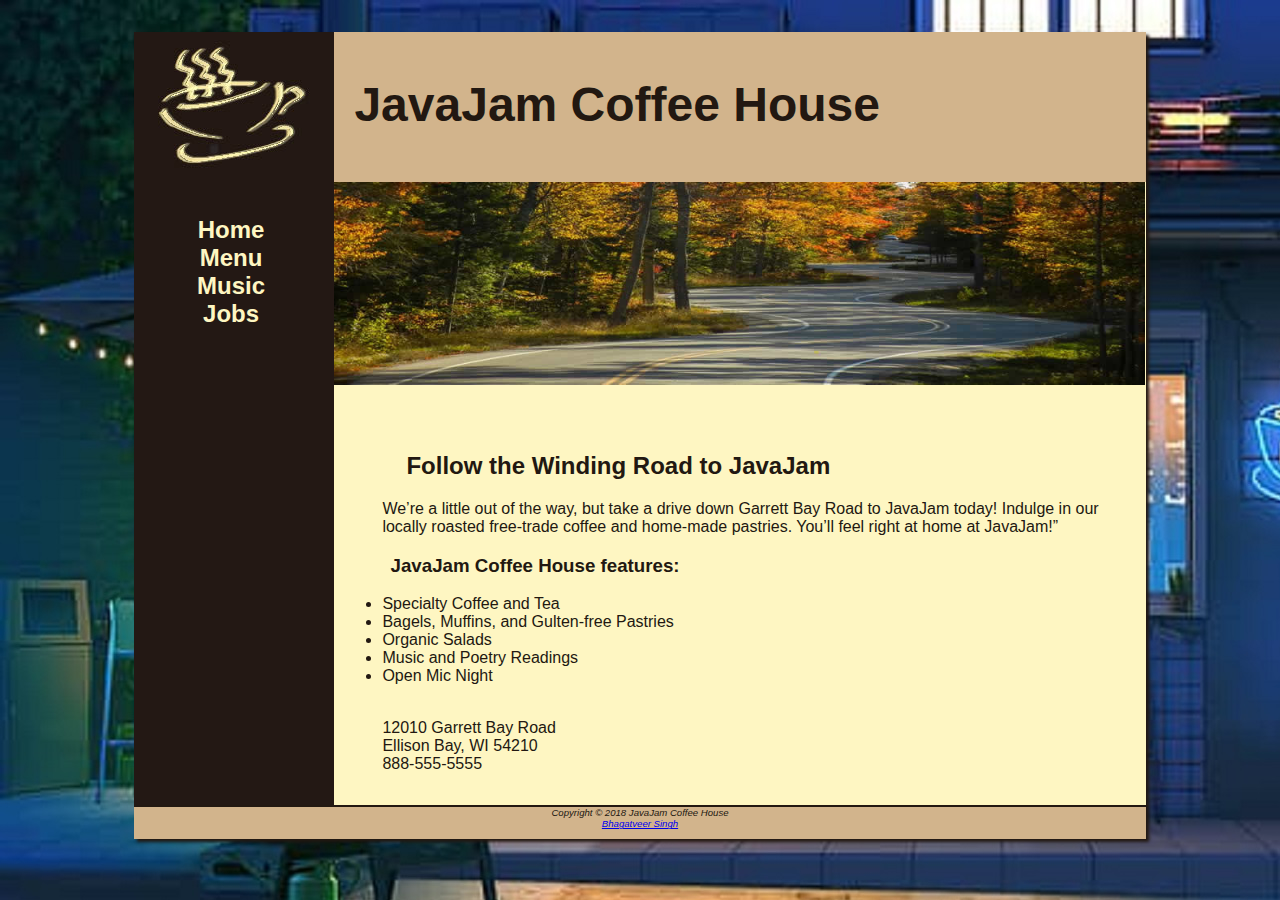
<file: index.html>
<!DOCTYPE html>
<html>
<head>
    <meta charset="UTF-8">
    <title>JavaJam Coffee House</title>
    <link rel="stylesheet" href="javajam.css">
</head>
<body>
    <div id="wrapper">
        <header>
        <h1>JavaJam Coffee House</h1>
        </header>
        <nav>
            <ul>
                <li><a href="index.html">Home</a>&nbsp;</li>
                <li><a href="menu.html">Menu</a>&nbsp;</li>
                <li><a href="music.html">Music</a>&nbsp;</li>
                <li><a href="jobs.html">Jobs</a>&nbsp;</li>
            </ul>    
        </nav>
        <main>
            <!-- <img src="images/windingroad.jpg" alt="Picture of winding road" height="280" width="320" align="right"> -->
            <div id="heroroad"></div>
            <h2>Follow the Winding Road to JavaJam</h2>
            <p>We’re a little out of the way, but take a drive down Garrett Bay Road to JavaJam today! Indulge in our locally roasted free-trade coffee and home-made pastries. You’ll feel right at home at JavaJam!”</p>
            <h3>JavaJam Coffee House features:</h3>
            <ul>
                <li>Specialty Coffee and Tea</li>
                <li>Bagels, Muffins, and Gulten-free Pastries</li>
                <li>Organic Salads</li>
                <li>Music and Poetry Readings</li>
                <li>Open Mic Night</li>
            </ul>
            <div>
                <br>12010 Garrett Bay Road
                <br>Ellison Bay, WI 54210
                <br>888-555-5555
            </div>
        </main>
        <footer>
                Copyright © 2018 JavaJam Coffee House<br>
                <a href="mailto:bhagatveer-wp24@student.tarc.edu.my">Bhagatveer Singh</a>

        </footer>
    </div>
</body>
</html>
</file>
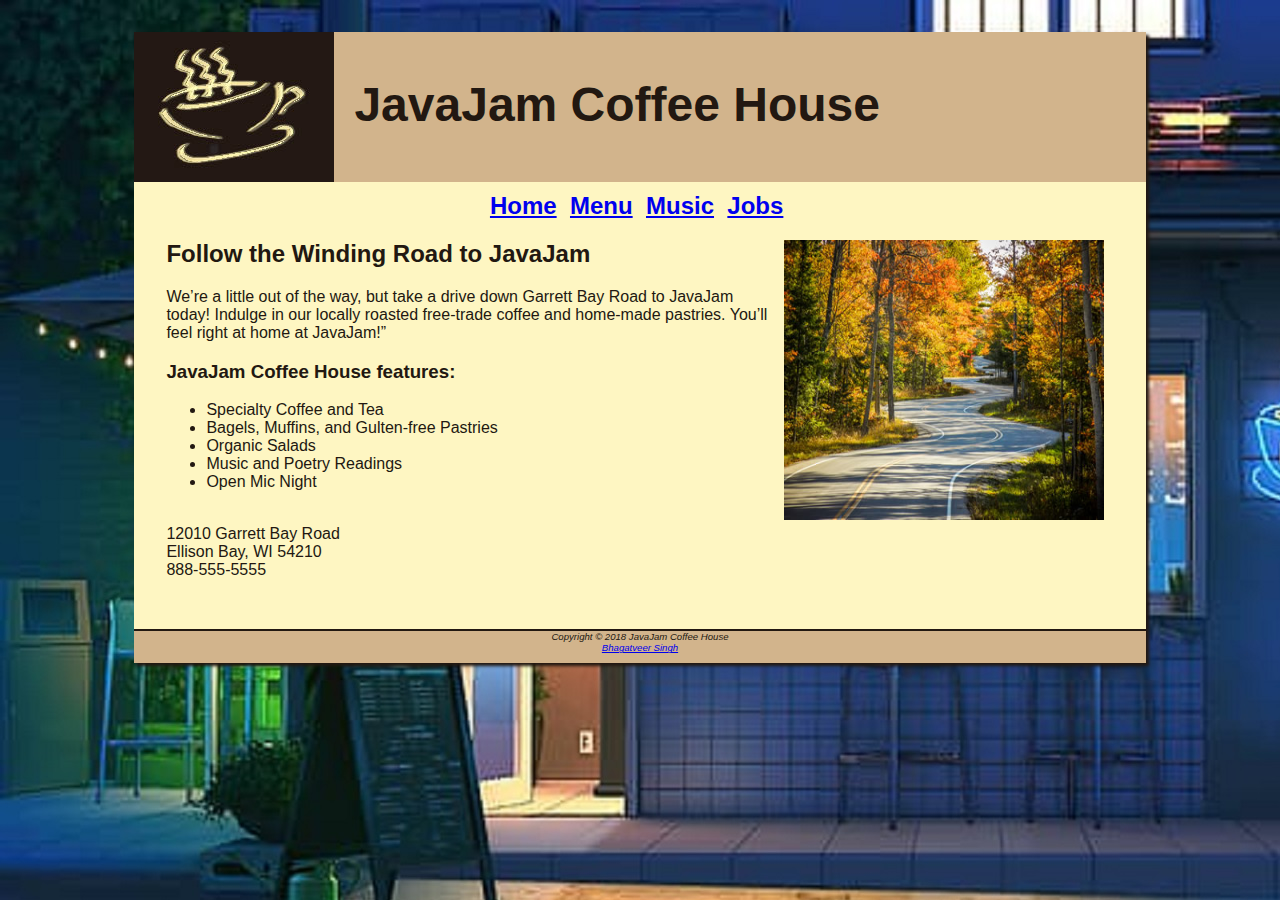
<file: JavaJam Coffee House (Bhagat)/index.html>
<!DOCTYPE html>
<html>
<head>
    <meta charset="UTF-8">
    <title>JavaJam Coffee House</title>
    <link rel="stylesheet" href="javajam.css">
</head>
<body>
    <div id="wrapper">
        <header>
        <h1>JavaJam Coffee House</h1>
        </header>
        <nav>
                <a href="index.html">Home</a>&nbsp;
                <a href="menu.html">Menu</a>&nbsp;
                <a href="music.html">Music</a>&nbsp;
                <a href="jobs.html">Jobs</a>&nbsp;
        </nav>
        <main>
            <img src="images/windingroad.jpg" alt="Picture of winding road" height="280" width="320" align="right"> 
            <h2>Follow the Winding Road to JavaJam</h2>
            <p>We’re a little out of the way, but take a drive down Garrett Bay Road to JavaJam today! Indulge in our locally roasted free-trade coffee and home-made pastries. You’ll feel right at home at JavaJam!”</p>
            <h3>JavaJam Coffee House features:</h3>
            <ul>
                <li>Specialty Coffee and Tea</li>
                <li>Bagels, Muffins, and Gulten-free Pastries</li>
                <li>Organic Salads</li>
                <li>Music and Poetry Readings</li>
                <li>Open Mic Night</li>
            </ul>
            <div>
                <br>12010 Garrett Bay Road
                <br>Ellison Bay, WI 54210
                <br>888-555-5555
            </div>
        </main>
        <br>
        <footer>
                Copyright © 2018 JavaJam Coffee House<br>
                <a href="mailto:bhagatveer-wp24@student.tarc.edu.my">Bhagatveer Singh</a>

        </footer>
    </div>
</body>
</html>
</file>
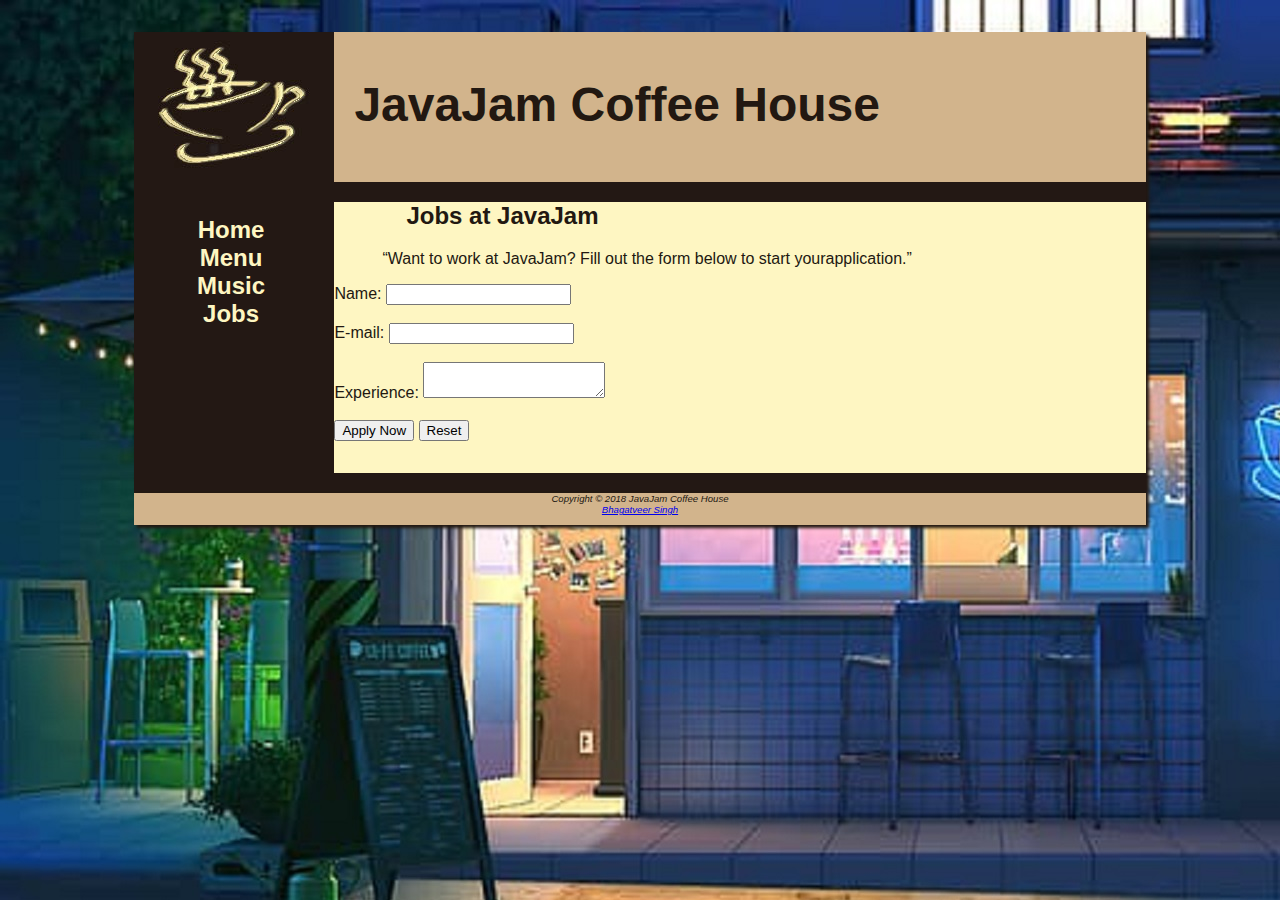
<file: jobs.html>
<!DOCTYPE html>
<html>
<head>
    <meta charset="UTF-8">
    <title>JavaJam Coffee House Jobs</title>
    <link rel="stylesheet" href="javajam.css">
</head>
<body>
    <div id="wrapper">
        <header><h1>JavaJam Coffee House</h1></header>
        <nav>
            <ul>
                <li><a href="index.html">Home</a>&nbsp;</li>
                <li><a href="menu.html">Menu</a>&nbsp;</li>
                <li><a href="music.html">Music</a>&nbsp;</li>
                <li><a href="jobs.html">Jobs</a>&nbsp;</li>
            </ul>
        </nav>
        <main>
            <div id="herojobs"></div>
            <h2>Jobs at JavaJam</h2>
            <p>“Want to work at JavaJam? Fill out the form below to start yourapplication.”</p>
            
            <form method="post" action="https://webdevbasics.net/scripts/javajam8.php">
                <label for="myName">Name:</label>
                <input type="text" name="myName"><br><br>
                <label for="myEmail">E-mail:</label>
                <input type="email" name="MyEmail"><br><br>
                <label for="MyExperience">Experience:</label>
                <textarea type="text" name="myExperience" rows="2" cols="20"></textarea><br><br>
                <input type="submit" value="Apply Now" id="mySubmit">
                <input type="reset" value="Reset" id="myReset">
            </form>
            
        </main>
        <br>
        <footer>
                Copyright © 2018 JavaJam Coffee House<br>
                <a href="mailto:bhagatveer-wp24@student.tarc.edu.my">Bhagatveer Singh</a>

        </footer>
    </div>
</body>
</html>
</file>
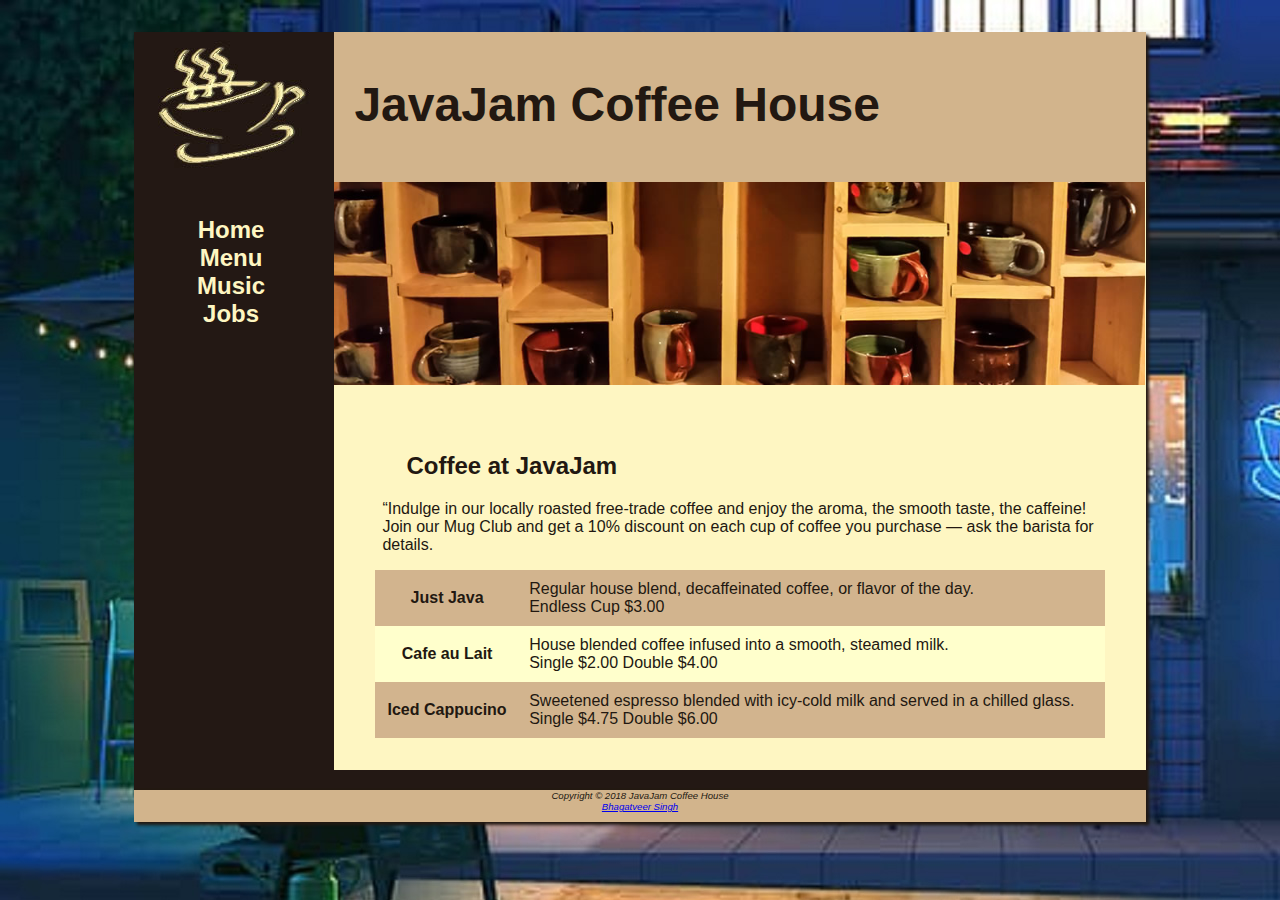
<file: menu.html>
<!DOCTYPE html>
<html>
<head>
    <meta charset="UTF-8">
    <title>JavaJam Coffee House Menu</title>
    <link rel="stylesheet" href="javajam.css">
</head>
<body>
    <div id="wrapper">
        <header><h1>JavaJam Coffee House</h1></header>
        <nav>
            <ul>
                <li><a href="index.html">Home</a>&nbsp;</li>
                <li><a href="menu.html">Menu</a>&nbsp;</li>
                <li><a href="music.html">Music</a>&nbsp;</li>
                <li><a href="jobs.html">Jobs</a>&nbsp;</li>
            </ul>
        </nav>
        <main>
            <div id="heromugs"></div>
            <h2>Coffee at JavaJam</h2>
            <p>“Indulge in our locally roasted free-trade coffee and enjoy the aroma, the smooth taste, the caffeine! Join our Mug Club and get a 10% discount on each cup of coffee you purchase &mdash; ask the barista for details.</p>
            <table>
                <tr>
                    <th>Just Java</strong></th>
                    <td>Regular house blend, decaffeinated coffee, or flavor of the day.
                    <br>Endless Cup $3.00</td>
                </tr>
                <tr>
                    <th><strong>Cafe au Lait</strong></th>
                    <td>House blended coffee infused into a smooth, steamed milk.
                    <br>Single $2.00 Double $4.00</td>
                </tr>
                <tr>    
                    <th><strong>Iced Cappucino</strong></th>
                    <td>Sweetened espresso blended with icy-cold milk and served in a chilled glass.
                    <br>Single $4.75 Double $6.00</td>
                </tr>    
            </table>
            
        </main>
        <br>
        <footer>
                Copyright © 2018 JavaJam Coffee House<br>
                <a href="mailto:bhagatveer-wp24@student.tarc.edu.my">Bhagatveer Singh</a>

        </footer>
    </div>
</body>
</html>
</file>
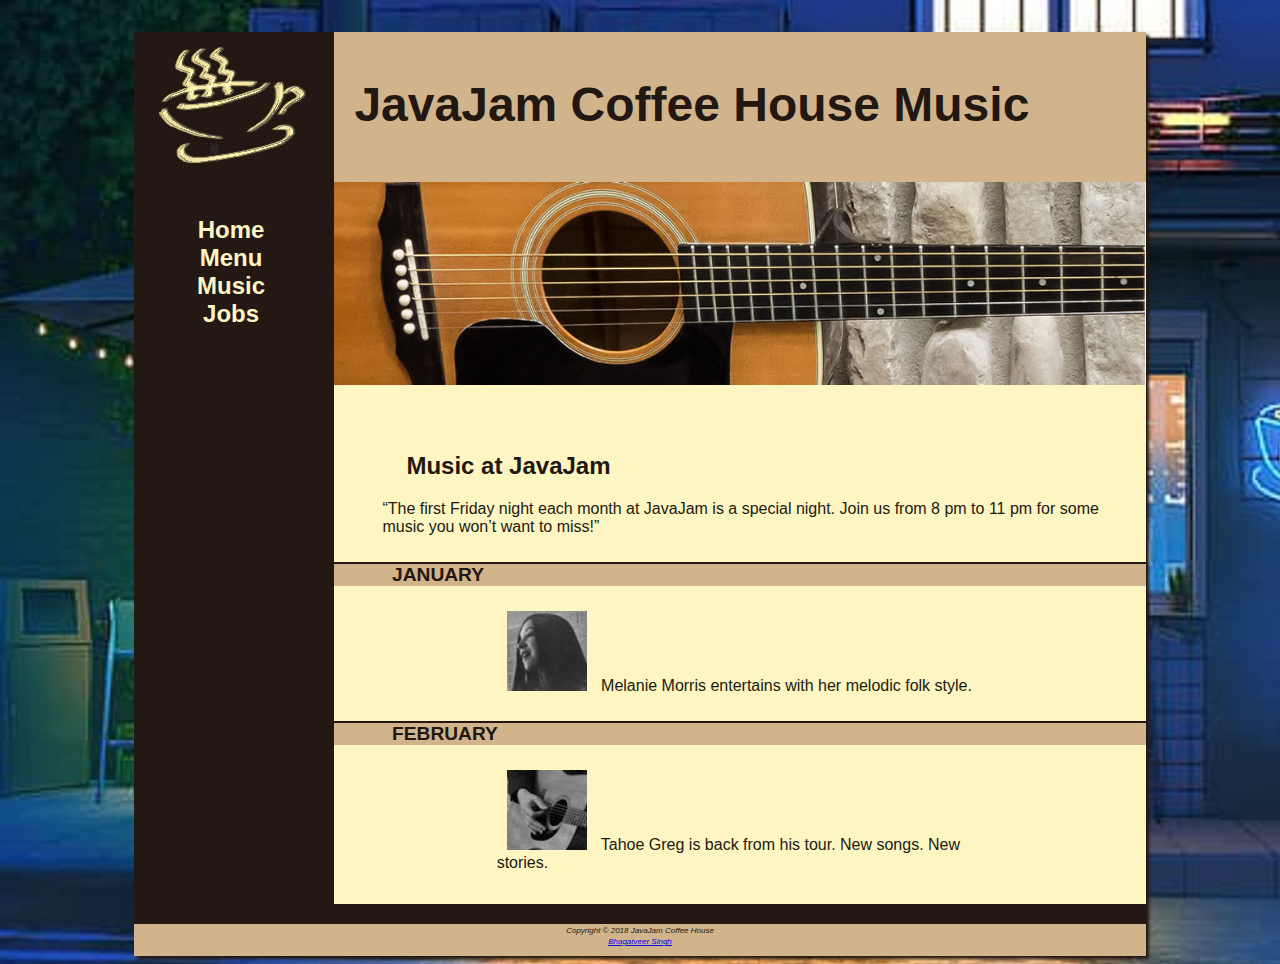
<file: music.html>
<!DOCTYPE html>
<html>
<head>
    <meta charset="UTF-8">
    <title>JavaJam Coffee House</title>
    <link rel="stylesheet" href="javajam.css">
</head>
<body>
    <div id="wrapper">
        <header><h1>JavaJam Coffee House Music</h1></header>
        <nav>
            <ul>
                <li><a href="index.html">Home</a>&nbsp;</li>
                <li><a href="menu.html">Menu</a>&nbsp;</li>
                <li><a href="music.html">Music</a>&nbsp;</li>
                <li><a href="jobs.html">Jobs</a>&nbsp;</li>
            </ul>
        </nav>
        <main>
            <div id="heroguitar"></div>
            <h2>Music at JavaJam</h2>
        <p>“The first Friday night each month at JavaJam is a special night. Join us from 8 pm to 11 pm for some music you won’t want to miss!”</p>
        
            <h4>January</h4>
            <div class="details">
                <a href="images/melanie.jpg"><img src="images/melaniethumb.jpg" alt="An image of melainiethumb" width="" height="" ></a>
            Melanie Morris entertains with her melodic folk style. 
            </div>
            <h4>February</h4>
            <div class="details">
            <a href="images/greg.jpg"><img src="images/gregthumb.jpg" alt="An image of gregthumb" width="" height="" ></a>
            Tahoe Greg is back from his tour. New songs. New stories. 
            </div>
        
    </main>
    <br>
    <footer>
        <small>
            <i>
                Copyright © 2018 JavaJam Coffee House<br>
                <a href="mailto:bhagatveer-wp24@student.tarc.edu.my">Bhagatveer Singh</a>
            </i>
        </small>

    </footer>
</div>
</body>
</html>
</file>
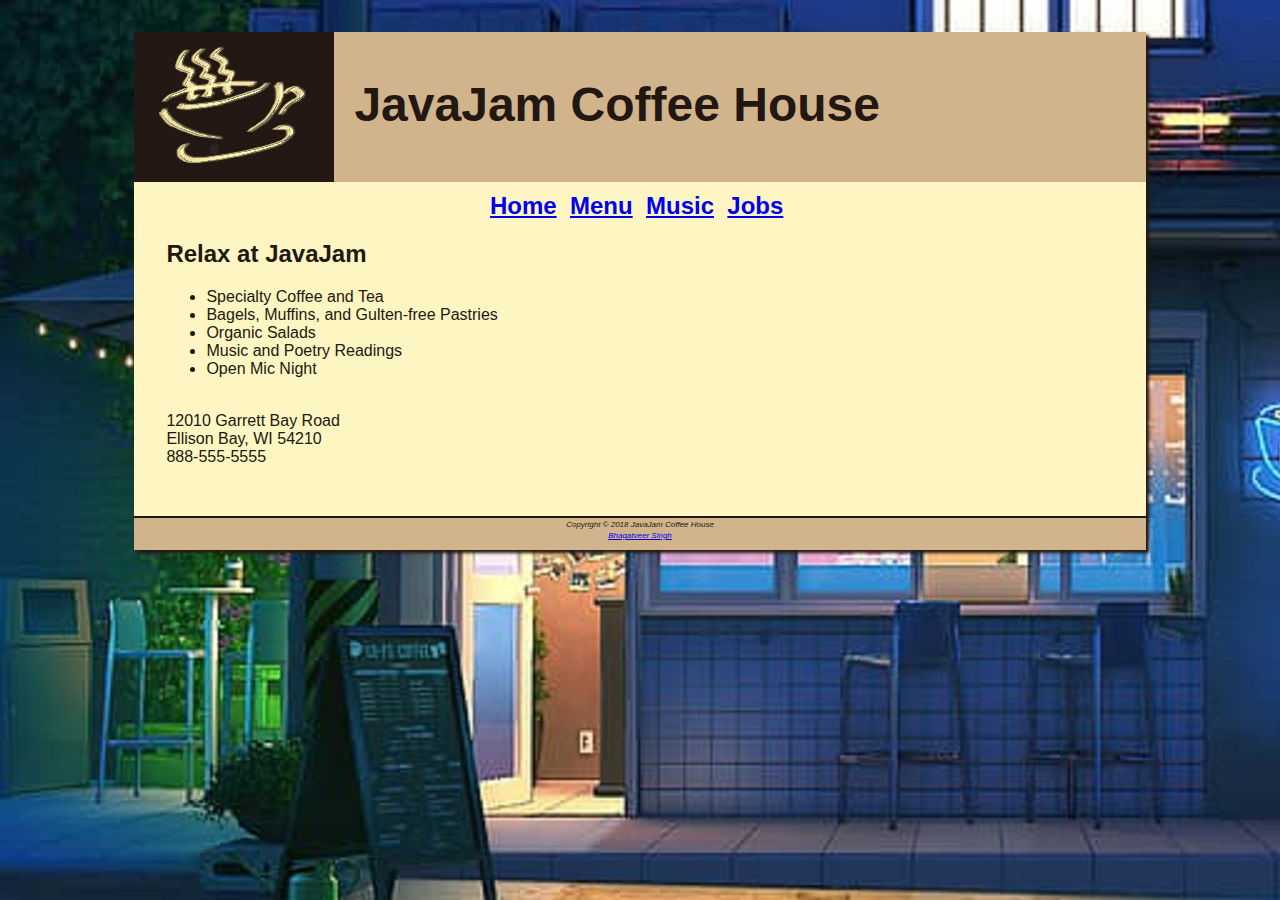
<file: JavaJam Coffee House (Bhagat)/jobs.html>
<!DOCTYPE html>
<html>
<head>
    <meta charset="UTF-8">
    <title>JavaJam Coffee House</title>
    <link rel="stylesheet" href="javajam.css">
</head>
<body>
    <div id="wrapper">
    <header><h1>JavaJam Coffee House</h1></header>
    <nav>
        <b>
            <a href="index.html">Home</a>&nbsp;
            <a href="menu.html">Menu</a>&nbsp;
            <a href="music.html">Music</a>&nbsp;
            <a href="jobs.html">Jobs</a>&nbsp;
        </b>
    </nav>
    <main>
        <h2>Relax at JavaJam</h2>
        <ul>
            <li>Specialty Coffee and Tea</li>
            <li>Bagels, Muffins, and Gulten-free Pastries</li>
            <li>Organic Salads</li>
            <li>Music and Poetry Readings</li>
            <li>Open Mic Night</li>
        </ul>
        <div>
            <br>12010 Garrett Bay Road
            <br>Ellison Bay, WI 54210
            <br>888-555-5555
        </div>
    </main>
    <br>
    <footer>
        <small>
            <i>
                Copyright © 2018 JavaJam Coffee House<br>
                <a href="mailto:bhagatveer-wp24@student.tarc.edu.my">Bhagatveer Singh</a>
            </i>
        </small>

    </footer>
</div>
</body>
</html>
</file>
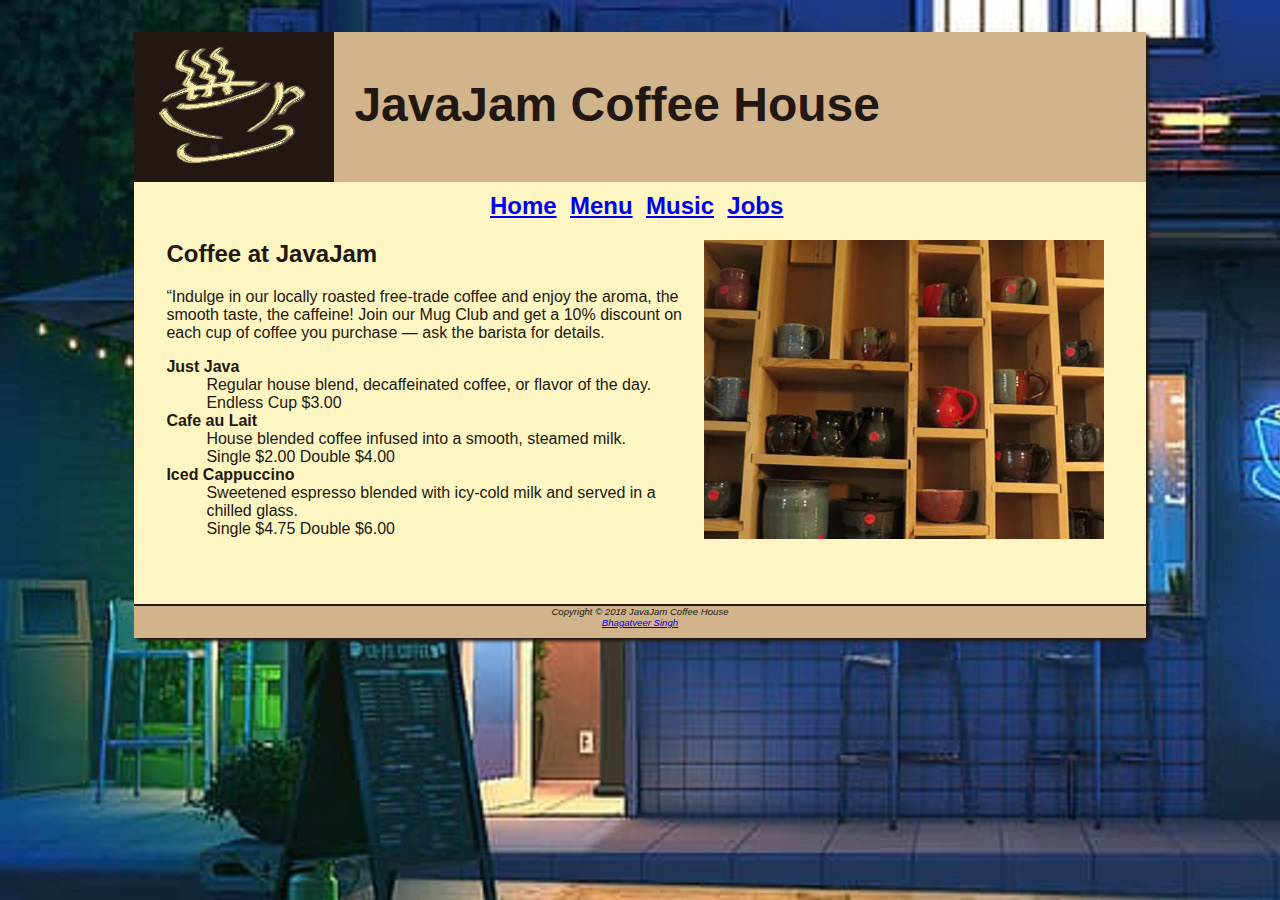
<file: JavaJam Coffee House (Bhagat)/menu.html>
<!DOCTYPE html>
<html>
<head>
    <meta charset="UTF-8">
    <title>JavaJam Coffee House Menu</title>
    <link rel="stylesheet" href="javajam.css">
</head>
<body>
    <div id="wrapper">
        <header><h1>JavaJam Coffee House</h1></header>
        <nav>
            <b>
                <a href="index.html">Home</a>&nbsp;
                <a href="menu.html">Menu</a>&nbsp;
                <a href="music.html">Music</a>&nbsp;
                <a href="jobs.html">Jobs</a>&nbsp;
            </b>
        </nav>
        <main>
            <img src="images/mugs.jpg" alt="picture of mug" height="" width="" align="right">

            <h2>Coffee at JavaJam</h2>
            <p>“Indulge in our locally roasted free-trade coffee and enjoy the aroma, the smooth taste, the caffeine! Join our Mug Club and get a 10% discount on each cup of coffee you purchase &mdash; ask the barista for details.</p>
            <dl>
                <dt><strong>Just Java</strong></dt>
                <dd>Regular house blend, decaffeinated coffee, or flavor of the day.
                <br>Endless Cup $3.00
                </dd>
                <dt><strong>Cafe au Lait</strong></dt>
                <dd>House blended coffee infused into a smooth, steamed milk.
                <br>Single $2.00 Double $4.00
                </dd>
                <dt><strong>Iced Cappuccino</strong></dt>
                <dd>Sweetened espresso blended with icy-cold milk and served in a chilled glass.
                    <br>Single $4.75 Double $6.00
                </dd>
            </dl>
            
        </main>
        <br>
        <footer>
                Copyright © 2018 JavaJam Coffee House<br>
                <a href="mailto:bhagatveer-wp24@student.tarc.edu.my">Bhagatveer Singh</a>

        </footer>
    </div>
</body>
</html>
</file>
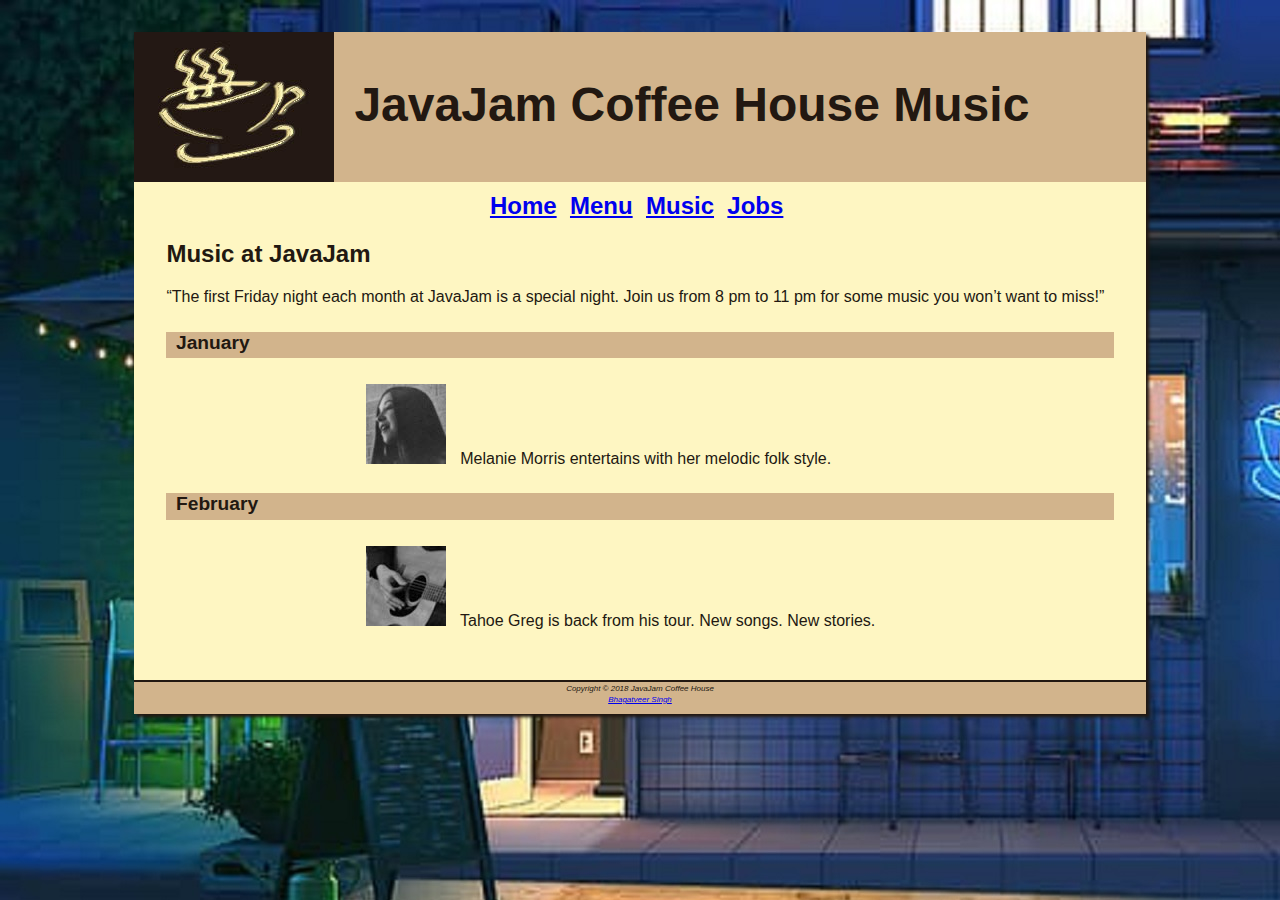
<file: JavaJam Coffee House (Bhagat)/music.html>
<!DOCTYPE html>
<html>
<head>
    <meta charset="UTF-8">
    <title>JavaJam Coffee House</title>
    <link rel="stylesheet" href="javajam.css">
</head>
<body>
    <div id="wrapper">
        <header><h1>JavaJam Coffee House Music</h1></header>
        <nav>
            <b>
            <a href="index.html">Home</a>&nbsp;
            <a href="menu.html">Menu</a>&nbsp;
            <a href="music.html">Music</a>&nbsp;
            <a href="jobs.html">Jobs</a>&nbsp;
            </b>
        </nav>
        <main>
            <h2>Music at JavaJam</h2>
        <p>“The first Friday night each month at JavaJam is a special night. Join us from 8 pm to 11 pm for some music you won’t want to miss!”</p>
        
            <h4>January</h4>
            <div class="details">
                <a href="images/melanie.jpg"><img src="images/melaniethumb.jpg" alt="An image of melainiethumb" width="" height="" ></a>
            Melanie Morris entertains with her melodic folk style. 
            </div>
            <h4>February</h4>
            <div class="details">
            <a href="images/greg.jpg"><img src="images/gregthumb.jpg" alt="An image of gregthumb" width="" height="" ></a>
            Tahoe Greg is back from his tour. New songs. New stories. 
            </div>
        
    </main>
    <br>
    <footer>
        <small>
            <i>
                Copyright © 2018 JavaJam Coffee House<br>
                <a href="mailto:bhagatveer-wp24@student.tarc.edu.my">Bhagatveer Singh</a>
            </i>
        </small>

    </footer>
</div>
</body>
</html>
</file>
<file: javajam.css>
*{box-sizing: border-box;}

body{
    background-color: #FCEBB6;
    color: #221811; 
    font-family: Verdana, Arial, sans-serif;
    background-image: url(images/background.jpg) ;
}

header {
    background-color: #D2B48C;
    height: 150px;
    background-image: url(images/javajamlogo.jpg);
    background-repeat: no-repeat;
    
}

h1{
    padding-top: 45px;
    padding-left: 220px;
    font-size: 3em;

}


h4{
    background-color: #D2B48C;
    font-size: 1.2em;
    padding-left: .5em;
    text-transform: uppercase;
    border-top: solid 2px #221811;
    padding-bottom: 0;
    clear: left;
}

main{
    margin-left: 200px; 
    background-color: #FEF6C2;
    padding: 0em 0em 2em 0em;
    display: block;
}

main h2, main h3,main h4,main p,main div,main ul,main dl {
    padding-left: 3em;
    padding-right: 2em;
}

.details{
    padding-left: 20%;
    padding-right: 20%;
    overflow: auto;

}

img{
    padding-left: 10px;
    padding-right: 10px;
}

nav{
    text-align: center;
    font-weight: bold;
    font-size: 1.5em;
    padding-top: 10px;
    text-decoration: none;
    width: 200px;
    float: left;
}

footer{
    background-color: #D2B48C;
    font-size: .60em;
    font-style: italic;
    text-align: center;
    padding-bottom: 10px;
    border-top: solid 2px #221811;
}

#wrapper{
    width: 80%;
    margin-right: auto;
    margin-left: auto;
    background-color: #231814;
    min-width: 900px;
    max-width: 1280px;
    box-shadow: 3px 3px 3px #221811;
}

nav a{
    text-decoration: none;
}

nav a:link{
    color: #FEF6C2;
}

nav a:visited{

    color: #D2B48C;
}

nav a:hover{

    color: #CC9933;
}

nav ul{
    list-style-type: none;
    padding-left: 0;
}

#heroroad{
    background-image: url(images/heroroad.jpg);
    background-size: 100%;
    height: 250px;
    background-repeat: no-repeat;
}

#heromugs{
    background-image: url(images/heromugs.jpg);
    background-size: 100%;
    height: 250px;
    background-repeat: no-repeat;
}

#heroguitar{
    background-image: url(images/heroguitar.jpg);
    background-size: 100%;
    height: 250px;
    background-repeat: no-repeat;
}

.floatleft{
    float: left;
    padding-right: 2em;
    padding-bottom: 2em;
}

table {
    width: 90%; 
    margin-left: auto;
    margin-right: auto;
    border-spacing: 0;
    background-color: #FFFFCC;
}

th{
    font-weight: bold;
    padding: 10px; 
}

td{
    padding: 10px;
}

tr:nth-of-type(odd) {
    background-color: #D2B48E;
}
</file>
<file: JavaJam Coffee House (Bhagat)/javajam.css>
body{
    background-color: #FCEBB6;
    color: #221811; 
    font-family: Verdana, Arial, sans-serif;
    background-image: url(images/background.jpg) ;
}

header {
    background-color: #D2B48C;
    height: 150px;
    background-image: url(images/javajamlogo.jpg);
    background-repeat: no-repeat;
    
}

h1{
    padding-top: 45px;
    padding-left: 220px;
    font-size: 3em;

}


h4{
    background-color: #D2B48C;
    font-size: 1.2em;
    padding-left: .5em;
    padding-bottom: .25em;
}

main{
    padding: 0em 2em 2em 2em;
    display: block;
}

.details{
    padding-left: 20%;
    padding-right: 20%;

}

img{
    padding-left: 10px;
    padding-right: 10px;
}

nav{
    text-align: center;
    font-weight: bold;
    font-size: 1.5em;
    padding-top: 10px;
    text-decoration: none;
}

footer{
    background-color: #D2B48C;
    font-size: .60em;
    font-style: italic;
    text-align: center;
    padding-bottom: 10px;
    border-top: solid 2px #221811;
}

#wrapper{
    width: 80%;
    margin-right: auto;
    margin-left: auto;
    background-color: #FEF6C2;
    min-width: 900px;
    max-width: 1280px;
    box-shadow: 3px 3px 3px #221811;
}
</file>
